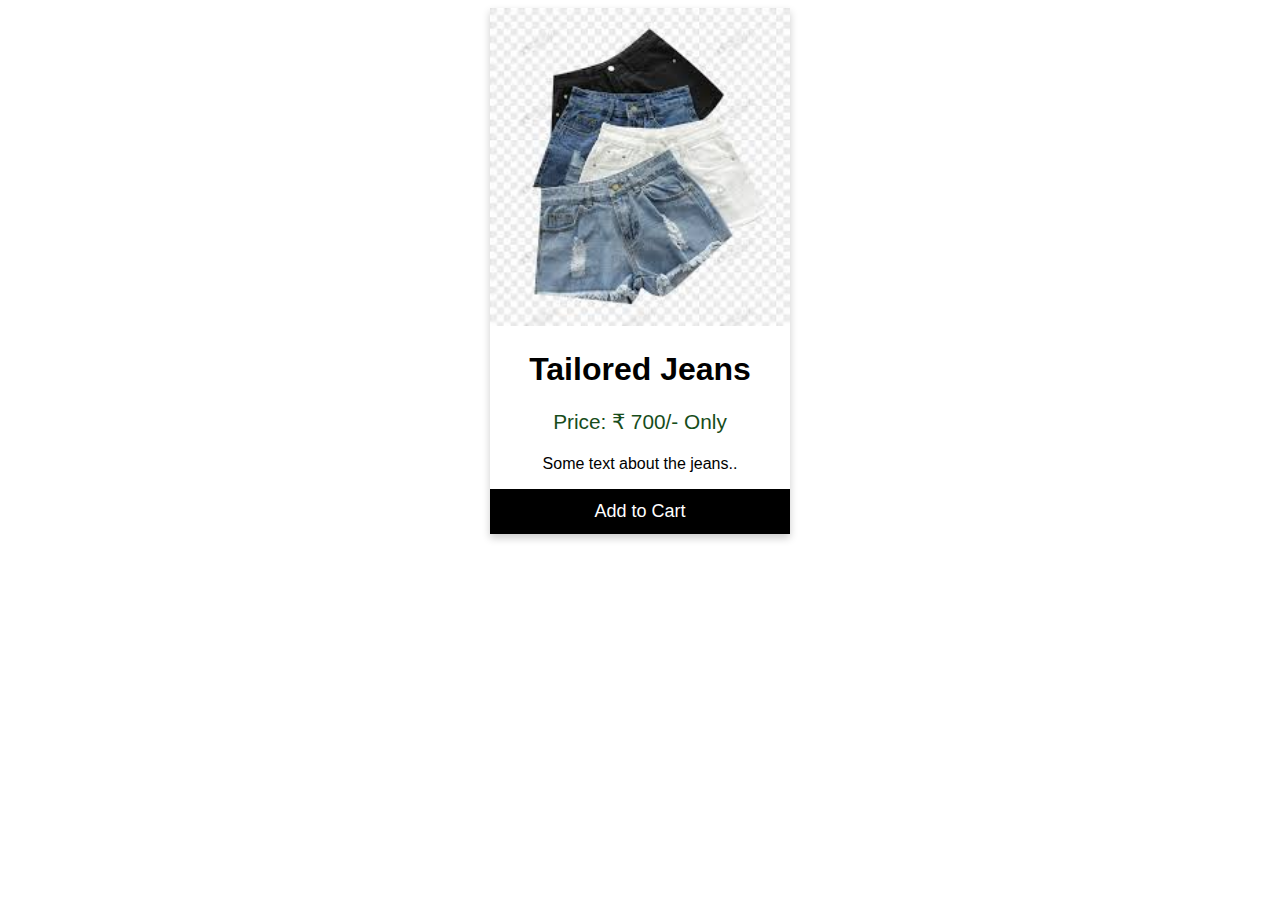
<file: Product-Cart/index.html>
<!DOCTYPE html>
<html lang="en">
<head>
    <meta charset="UTF-8">
    <meta name="viewport" content="width=device-width, initial-scale=1.0">
    <link rel="stylesheet" href="style.css">
    <title>Product-Cart</title>
</head>
<body>
    <div class="card">
        <img src="../img/jeans.jpg" alt="Denim Jeans">
        <h1>Tailored Jeans</h1>
        <p class="price">Price: &#8377; 700/- Only</p>
        <p>Some text about the jeans..</p>
        <p><button>Add to Cart</button></p>
      </div>
</body>
</html>
</file>
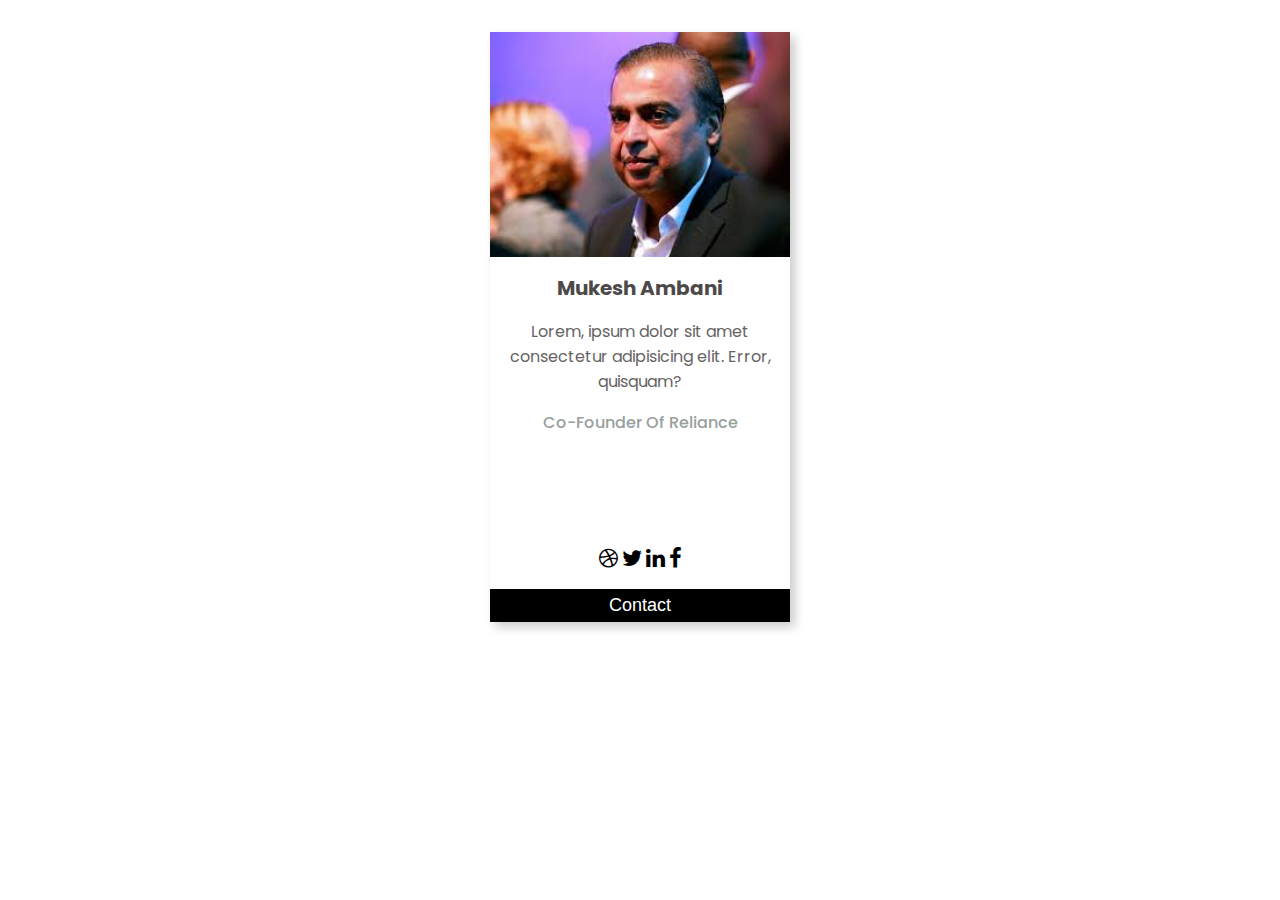
<file: Profile-card/index.html>
<!DOCTYPE html>
<html lang="en">
<head>
    <meta charset="UTF-8">
    <meta name="viewport" content="width=device-width, initial-scale=1.0">
    <link rel="stylesheet" href="style.css">
    <link rel="stylesheet" href="https://cdnjs.cloudflare.com/ajax/libs/font-awesome/4.7.0/css/font-awesome.min.css">
 <title>Profile-Cart</title>
</head>
<body>
    <div class="container">
        <div class="profile">
            <img src="../img/ambani.jpg" alt="ambani">
            <h1>Mukesh Ambani</h1>
            <p>Lorem, ipsum dolor sit amet consectetur adipisicing elit. Error, quisquam?</p>
            <p class="profession">Co-Founder Of Reliance</p>
              <a href="#"><i class="fa fa-dribbble"></i></a>
              <a href="#"><i class="fa fa-twitter"></i></a>
              <a href="#"><i class="fa fa-linkedin"></i></a>
              <a href="#"><i class="fa fa-facebook"></i></a>
             
                <p><button>Contact</button></p>
        </div>
       </div>
</body>
</html>
</file>
<file: Product-Cart/style.css>
.card {
    box-shadow: 0 4px 8px 0 rgba(0, 0, 0, 0.2);
    max-width: 300px;
    margin: auto;
    text-align: center;
    font-family: arial;
  }
  
  .price {
    color:#174d1b;
    font-size: 1.3rem;
    font-weight: 500;
  }
  
  .card button {
    border: none;
    outline: 0;
    padding: 12px;
    color: white;
    background-color: #000;
    text-align: center;
    cursor: pointer;
    width: 100%;
    font-size: 18px;
  }
  .card img{
      width: 100%;
     
  }
  .card button:hover {
    opacity: 0.7;
  }
</file>
<file: Profile-card/style.css>
@import url('https://fonts.googleapis.com/css2?family=Poppins:wght@400;500;600&display=swap');
*{
    margin: 0;
    padding: 0;
    box-sizing: border-box;
}
body{
    font-family: 'Poppins', sans-serif;
}
.container{
   
    text-align: center;
    margin: 2rem auto;
    max-width: 300px;
   
  
}
.profile{
    
    width: 100%;
    text-align: center;
    margin: auto;
    background: #fff;
    
     box-shadow: 5px 5px 10px 0 rgba(0, 0, 0, 0.205);
}

 img{  
    width: 100%;
    display: block;
}
.container h1{
    margin: 1rem;
    font-size: 20px;
    text-align: center;
    color: rgb(77, 73, 73);
}
.container p{
    color: rgb(102, 99, 99);
    margin: auto;
    text-align: center;

}
.profile .profession{
    margin: 1rem;
    color: #98a09d;
      font-weight: 500;
}
.profile i {
    margin-top: 6rem;
}
 
button {
    border: none;
    outline: 0;
    display: inline-block;
    padding: 6px;
    color: white;
    background-color: #000;
    text-align: center;
    cursor: pointer;
    width: 100%;
    font-size: 18px;
    margin-top: 0.9rem;
    outline: 0;
  }
  a {
    text-decoration: none;
    font-size: 22px;
    color: black;
  }
  button:hover, a:hover {
      opacity: 0.7;
  }
</file>
